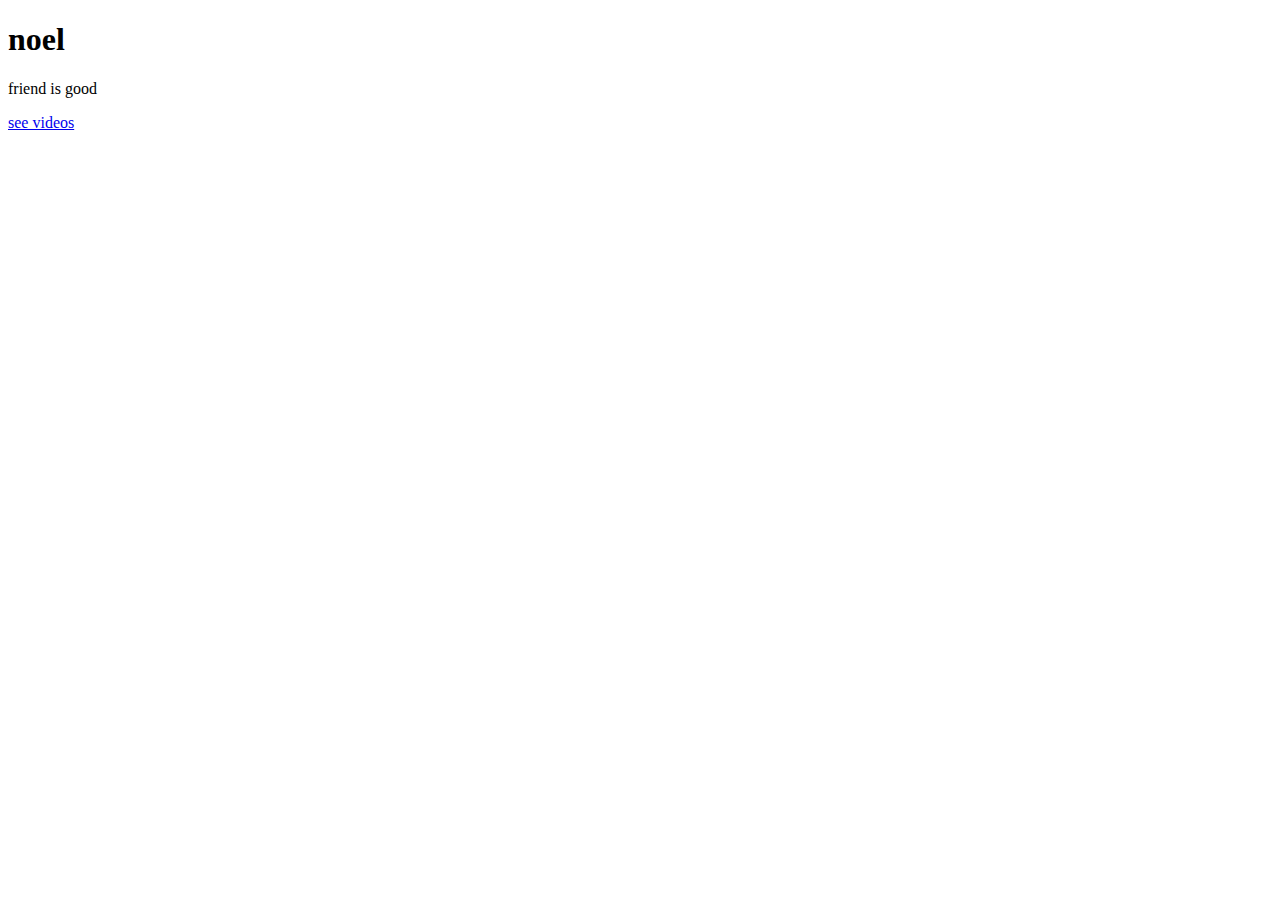
<file: Index.html>
<!DOCTYPE html>
<html>

<head>
    <meta charset="UTF-8">
    <meta name="viewport" content="width=device-width, initial-scale=1">
    <title>Noel Paul</title>
</head>

<body>
 
 <h1>noel</h1>
 <p>friend is good</p>
 <a href="./Index2.html">see videos</a>
</body>

</html>
</file>
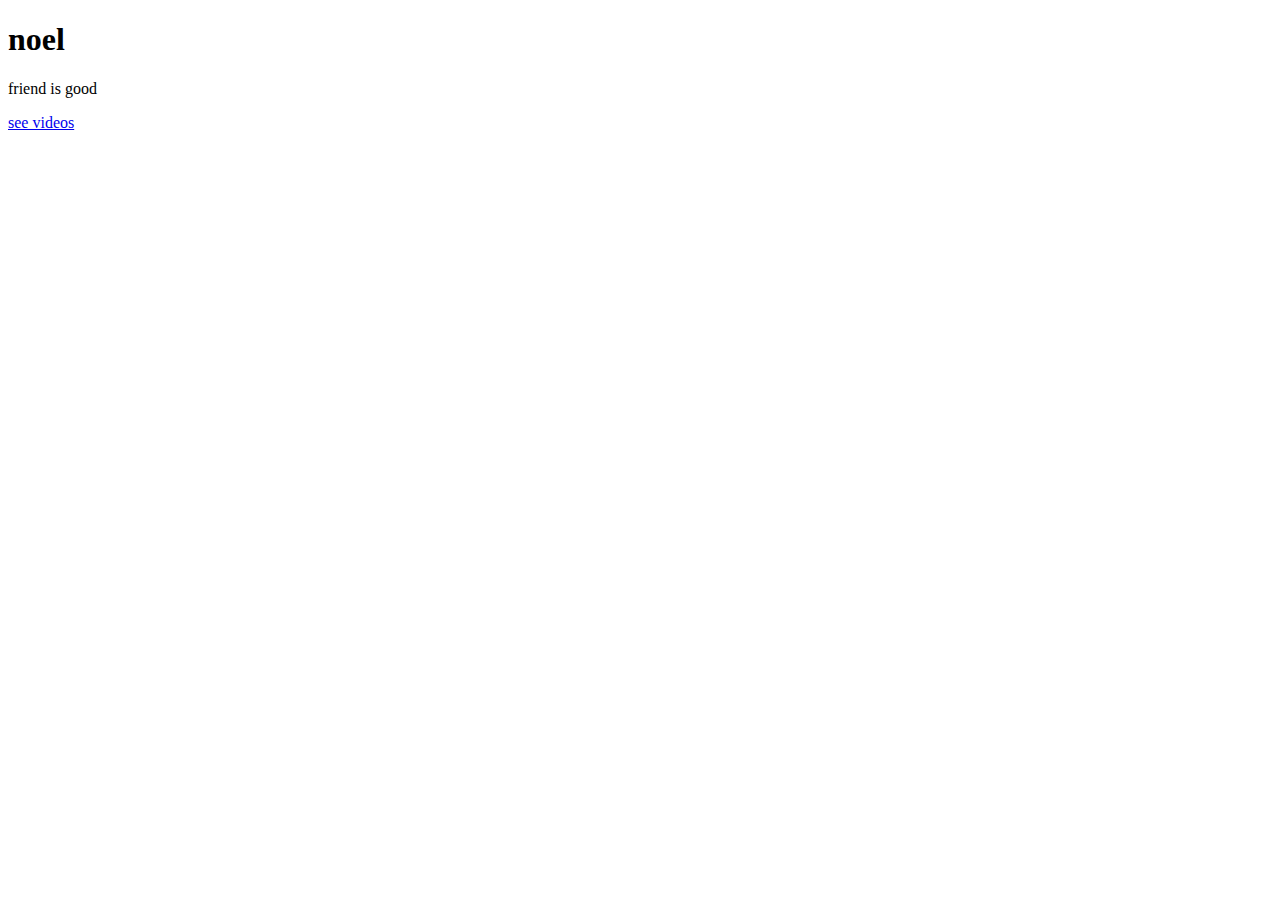
<file: Noel/Index.html>
<!DOCTYPE html>
<html>

<head>
    <meta charset="UTF-8">
    <meta name="viewport" content="width=device-width, initial-scale=1">
    <title></title>
</head>

<body>
 
 <h1>noel</h1>
 <p>friend is good</p>
 <a href="index2.html">see videos</a>
</body>

</html>
</file>
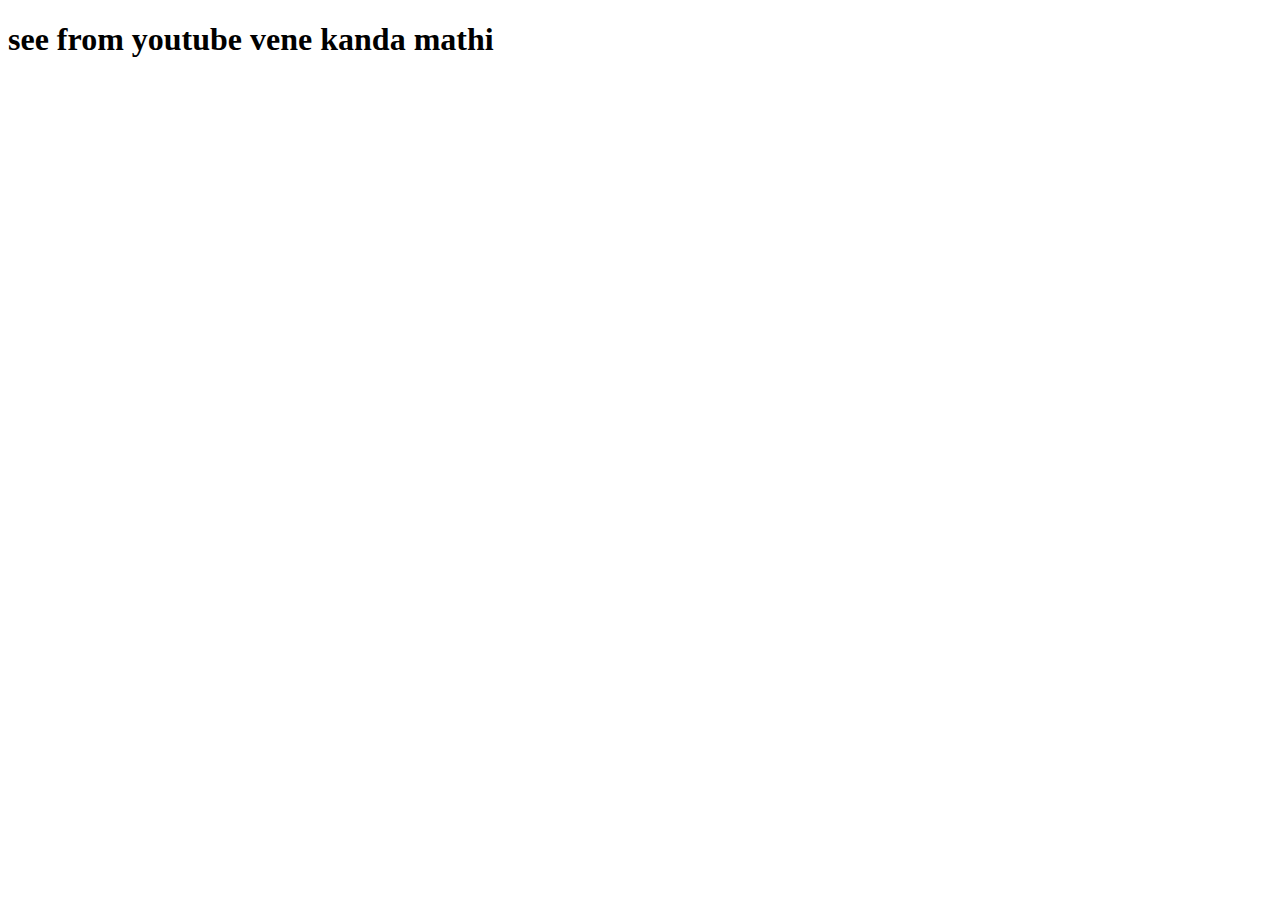
<file: Index2.html>
<!DOCTYPE html>
<html>

<head>
    <meta charset="UTF-8">
    <meta name="viewport" content="width=device-width, initial-scale=1">
    <title></title>
</head>

<body>
  <h1>see from youtube
  vene kanda mathi</h1>

</body>

</html>
</file>
